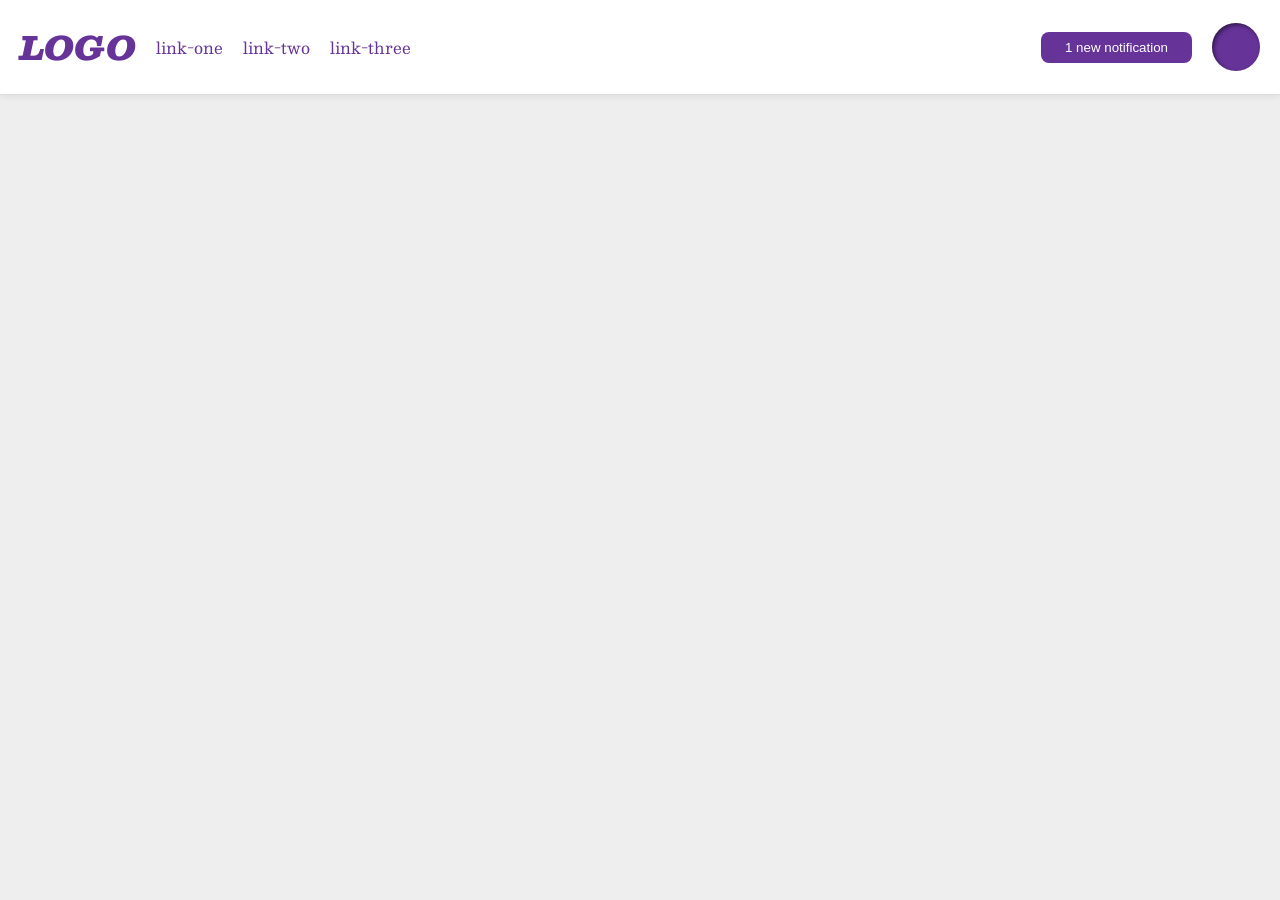
<file: foundations/flex/03-flex-header-2/index.html>
<!DOCTYPE html>
<html lang="en">
  <head>
    <meta charset="UTF-8">
    <meta http-equiv="X-UA-Compatible" content="IE=edge">
    <meta name="viewport" content="width=device-width, initial-scale=1.0">
    <title>Flex Header 2</title>
    <link rel="stylesheet" href="style.css">
  </head>
  <body>
    <div class="header">
      <div class ="left">
      <div class="logo">
        LOGO
      </div>
      <ul class="links">
        <li><a href="https://google.com">link-one</a></li>
        <li><a href="https://google.com">link-two</a></li>
        <li><a href="https://google.com">link-three</a></li>
      </ul>
      </div>
      <div class="right">
      <button class="notifications">
        1 new notification
      </button>
      <div class="profile-image"></div>
    </div>
  </body>
</html>
</file>
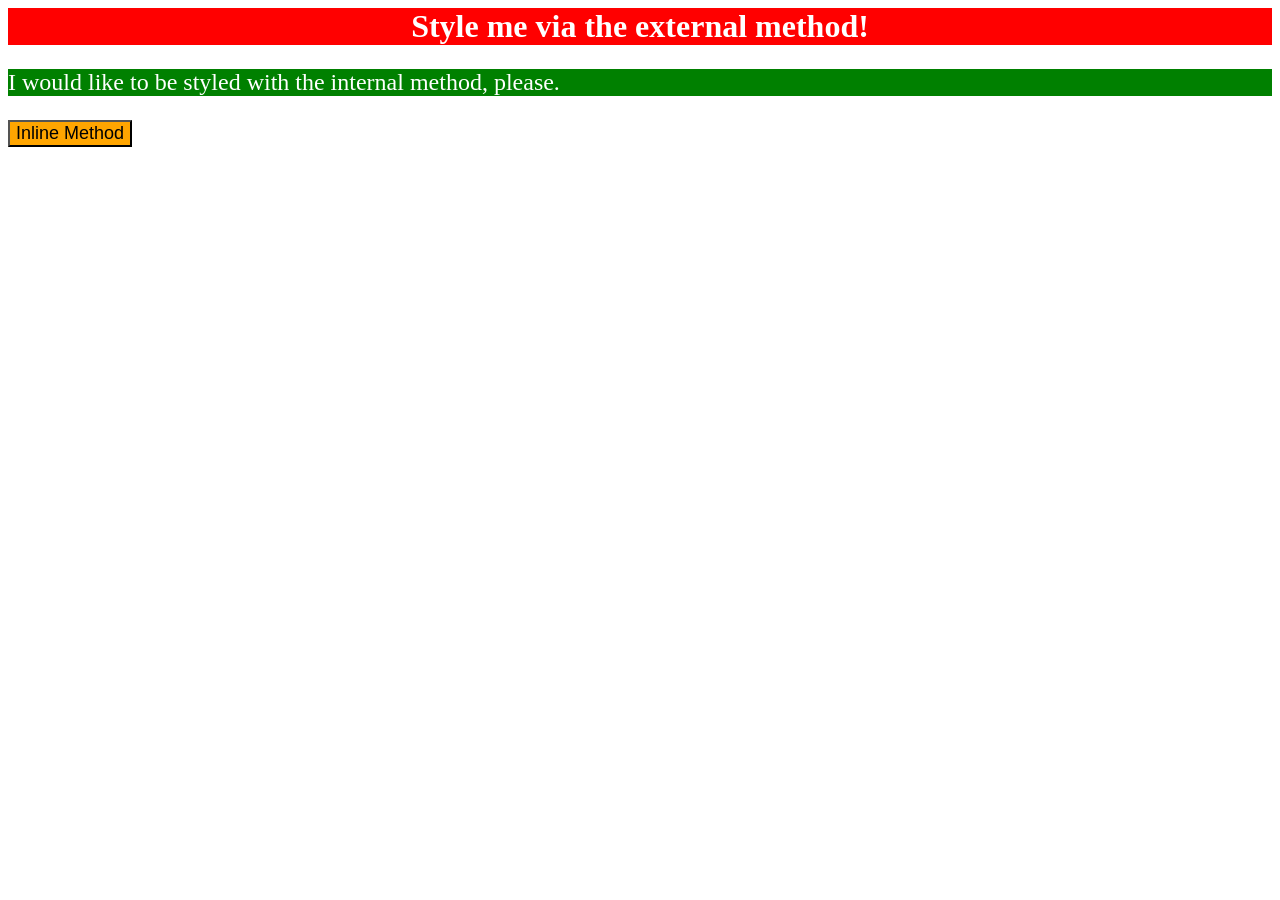
<file: foundations/intro-to-css/01-css-methods/index.html>
<!DOCTYPE html>
<html lang="en">
  <head>
    <meta charset="UTF-8">
    <meta http-equiv="X-UA-Compatible" content="IE=edge">
    <meta name="viewport" content="width=device-width, initial-scale=1.0">
    <title>Methods for Adding CSS</title>
    <link rel="stylesheet" href="styles.css">
    <style>
      p {
        background-color: green;
        color: white;
        font-size: 24px;
      }
    </style>
  </head>
  <body>
    <div>Style me via the external method!</div>
    <p>I would like to be styled with the internal method, please.</p>
    <button style="background-color: orange; color: black; font-size: 18px;">Inline Method</button>
  </body>
</html>
</file>
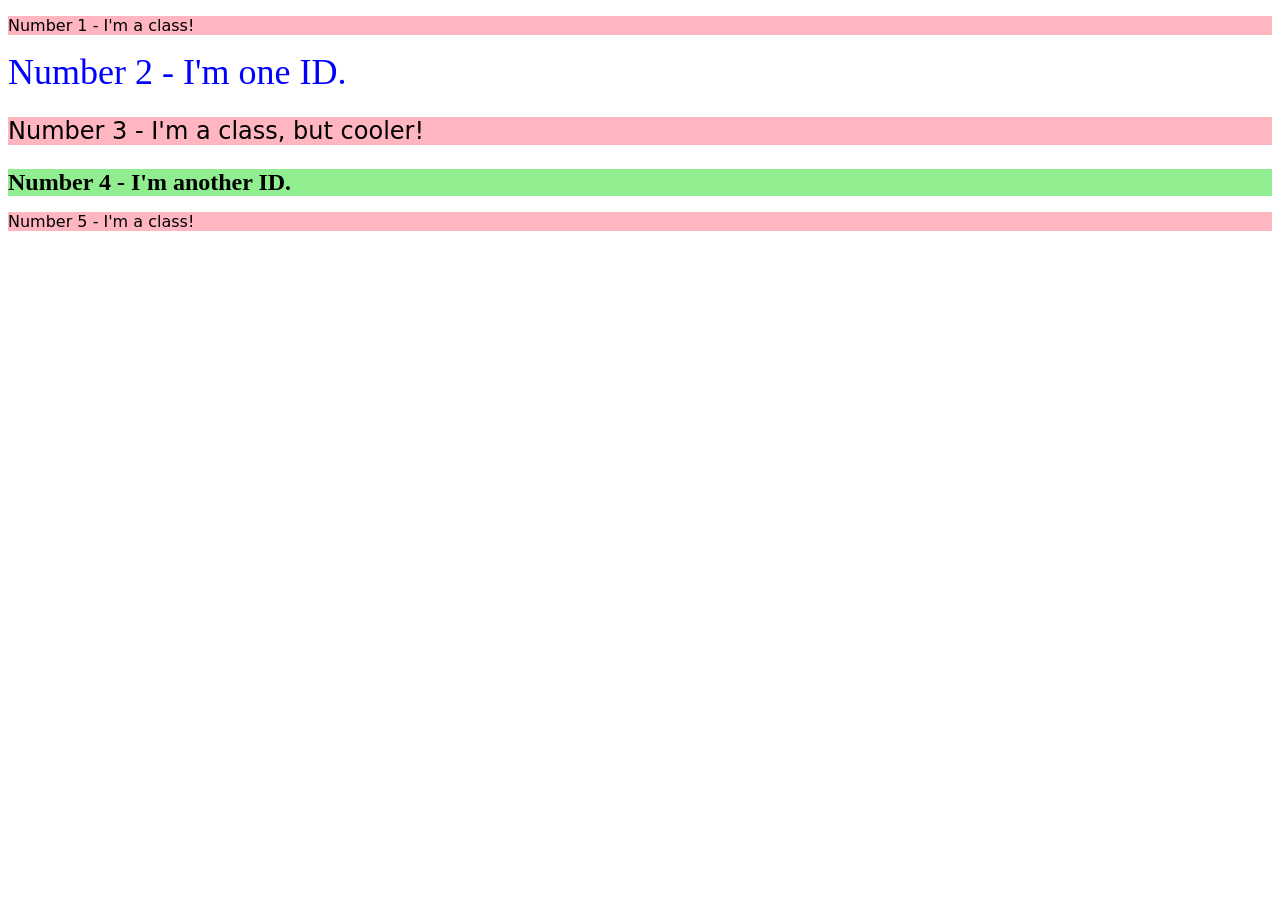
<file: foundations/intro-to-css/02-class-id-selectors/index.html>
<!DOCTYPE html>
<html lang="en">
  <head>
    <meta charset="UTF-8">
    <meta http-equiv="X-UA-Compatible" content="IE=edge">
    <meta name="viewport" content="width=device-width, initial-scale=1.0">
    <title>Class and ID Selectors</title>
    <link rel="stylesheet" href="style.css">
  </head>
  <body>
    <p class="odd-number-element">Number 1 - I'm a class!</p>
    <div id="number-2">Number 2 - I'm one ID.</div>
    <p class="odd-number-element" id="third-element">Number 3 - I'm a class, but cooler!</p>
    <div id="number-4">Number 4 - I'm another ID.</div>
    <p class="odd-number-element">Number 5 - I'm a class!</p>
  </body>
</html>
</file>
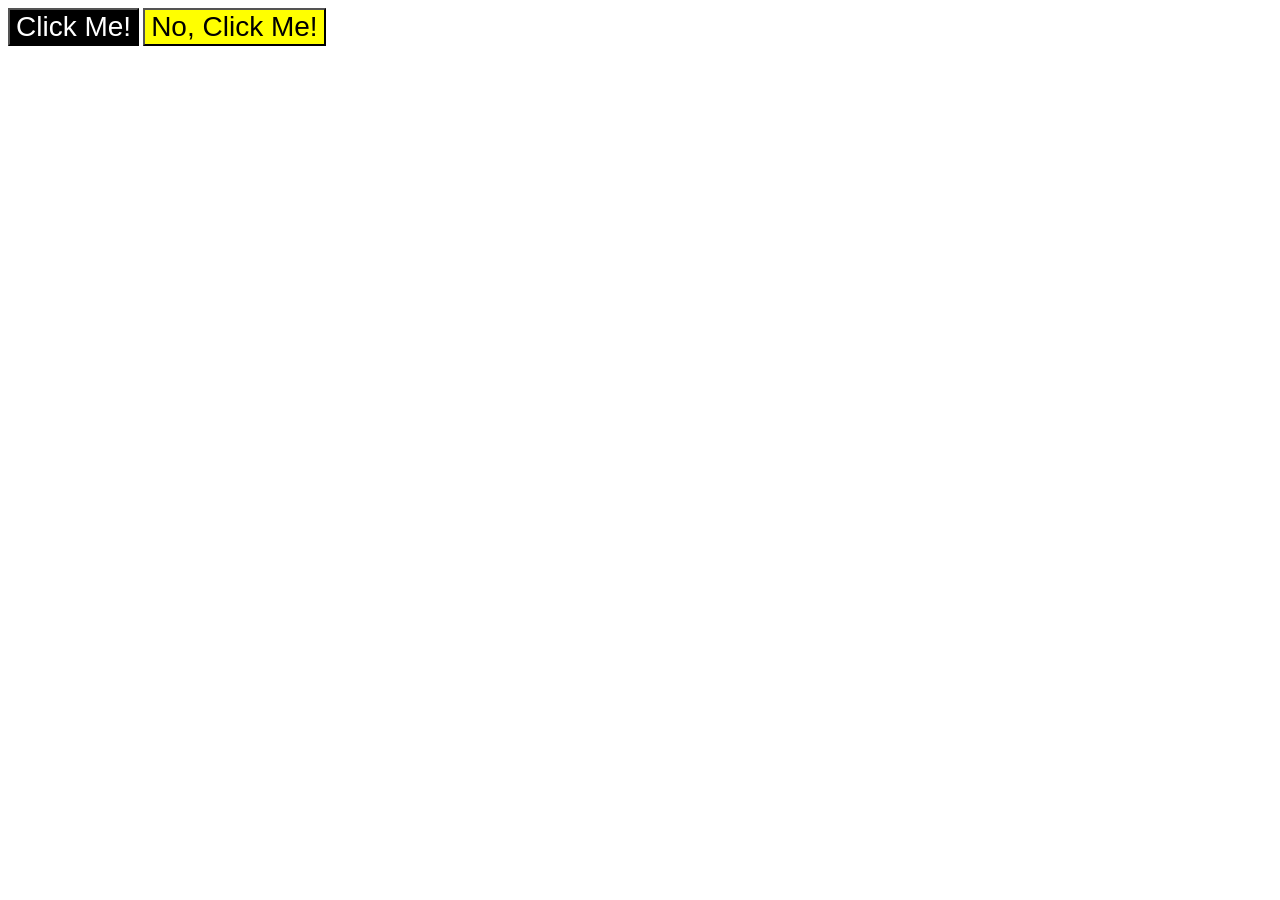
<file: foundations/intro-to-css/03-grouping-selectors/index.html>
<!DOCTYPE html>
<html lang="en">
  <head>
    <meta charset="UTF-8">
    <meta http-equiv="X-UA-Compatible" content="IE=edge">
    <meta name="viewport" content="width=device-width, initial-scale=1.0">
    <title>Grouping Selectors</title>
    <link rel="stylesheet" href="style.css">
  </head>
  <body>
    <button class="black-button">Click Me!</button>
    <button class="yellow-button">No, Click Me!</button>
  </body>
</html>
</file>
<file: foundations/flex/03-flex-header-2/style.css>
/* this is some magical font-importing.  
you'll learn about it later. */
@import url('https://fonts.googleapis.com/css2?family=Besley:ital,wght@0,400;1,900&display=swap');

body {
  margin: 0;
  background: #eee;
  font-family: Besley, serif;
}

.header {
  background: white;
  border-bottom: 1px solid #ddd;
  box-shadow: 0 0 8px rgba(0,0,0,.1);
  display: flex;
  align-items: center;
  justify-content: space-between;
  padding: 20px;
}

.profile-image {
  background: rebeccapurple;
  box-shadow: inset 2px 2px 4px rgba(0,0,0,.5);
  border-radius: 50%;
  width: 48px;
  height: 48px;
}

.logo {
  color: rebeccapurple;
  font-size: 32px;
  font-weight: 900;
  font-style: italic;
}

button {
  border: none;
  border-radius: 8px;
  background: rebeccapurple;
  color: white;
  padding: 8px 24px;
}

a {
  /* this removes the line under our links */
  text-decoration: none;
  color: rebeccapurple;
}

ul {
  list-style-type: none;
  display: flex;
  margin: 0px;
  padding: 0px;
  gap: 20px;
}

.left, .right {
  display: flex;
  align-items: center;
  gap: 20px;
}
</file>
<file: foundations/intro-to-css/01-css-methods/styles.css>
div {background-color: red;
           color: white;
           font-size: 32px;
           text-align: center;
           font-weight: bold;
      }
</file>
<file: foundations/intro-to-css/02-class-id-selectors/style.css>
/* Add CSS Styling */
.odd-number-element {
  background-color: lightpink;
  font-family: "Verdana", "DejaVu Sans", "sans-serif";
}

#number-2 {
    color: blue;
    font-size: 36px;
}
#third-element {
    font-size: 24px;
}
#number-4 {
    background-color: lightgreen;
    font-size: 24px;
    font-weight: bold;
}
</file>
<file: foundations/intro-to-css/03-grouping-selectors/style.css>
/* Add CSS Styling */
.black-button{
 background-color: black;
 color: white;
}
.yellow-button{
 background-color: yellow;
 color: black;
}

.black-button, .yellow-button {
    font-size: 28px;
    font-family: "Helvetica", "Times New Roman", "sans-serif";
}
</file>
